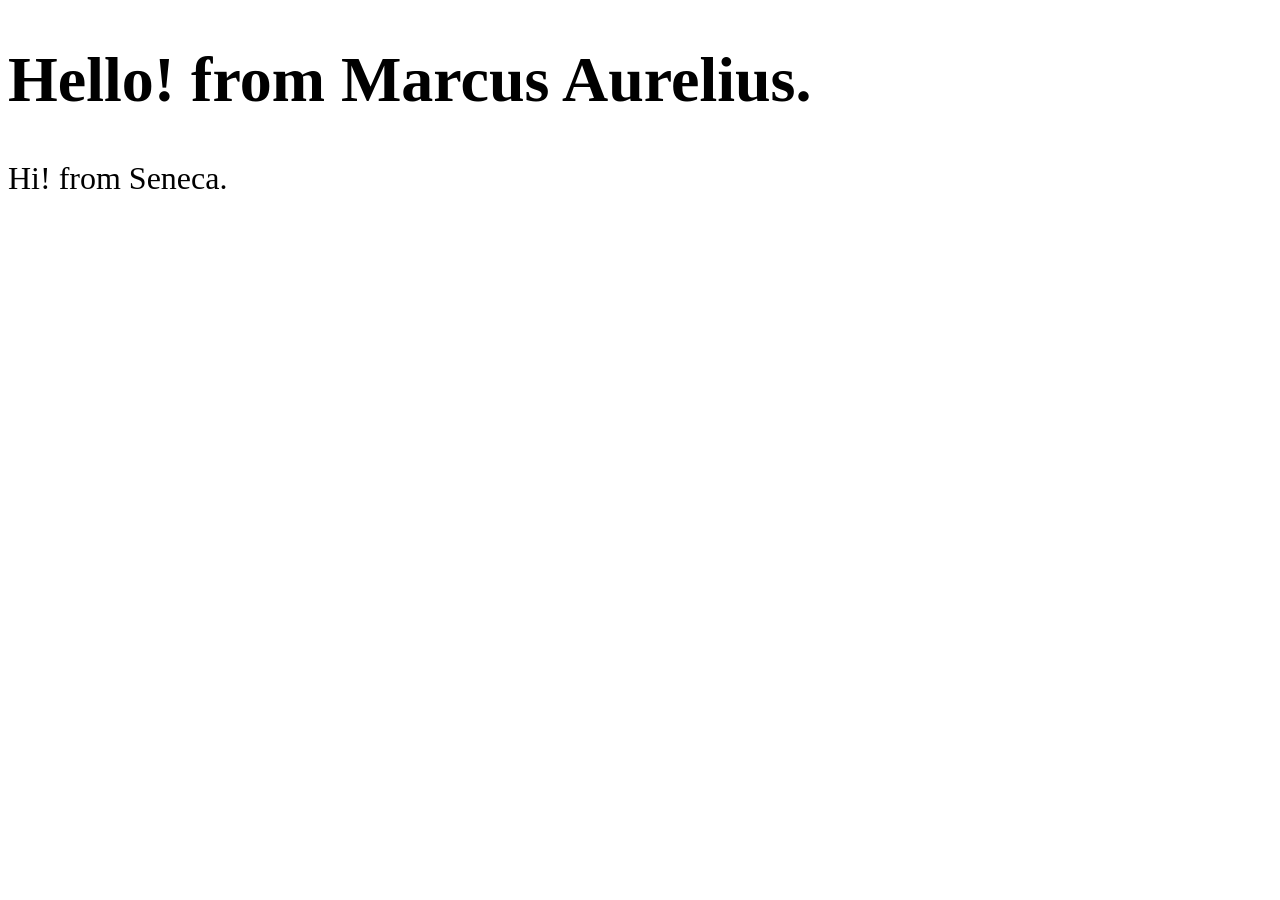
<file: Lesson 1/index.html>
<!DOCTYPE html>
<html lang="en">
<head>
    <meta charset="UTF-8">
    <meta name="viewport" content="width=device-width, initial-scale=1.0">
    <title>Lesson 1</title>
    <link rel="stylesheet" href="style.css">
</head>
<body>
    <h1 id="myH1"></h1>
    <p id="myP"></p>
    <script src="index.js"></script>
</body>
</html>
</file>
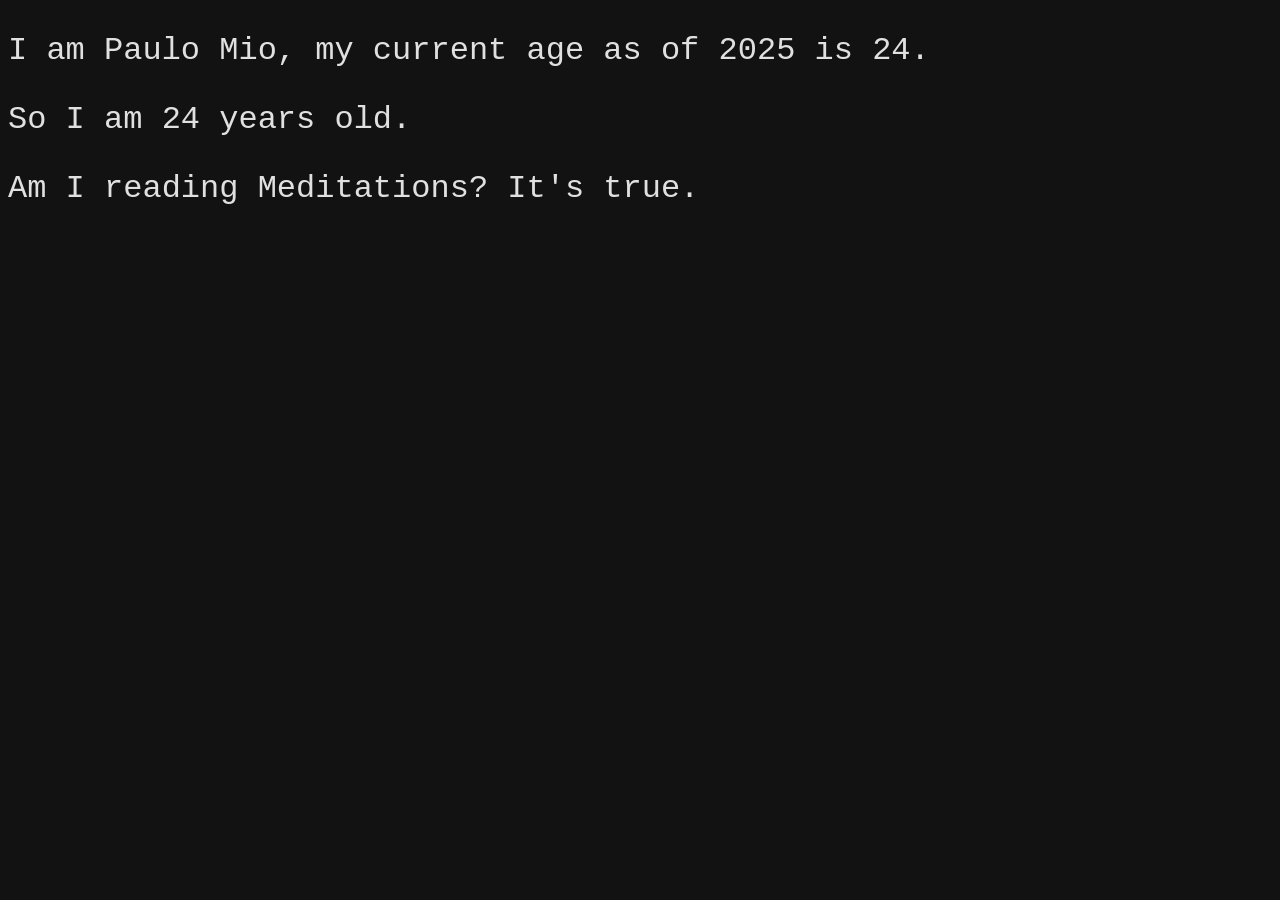
<file: Lesson 2/index.html>
<!DOCTYPE html>
<html lang="en">
<head>
    <meta charset="UTF-8">
    <meta name="viewport" content="width=device-width, initial-scale=1.0">
    <title>Lesson 2</title>
    <link rel="stylesheet" href="style.css">
</head>
<body>
    <p id="p1"></p>
    <p id="p2"></p>
    <p id="p3"></p>


    <script src="index.js"></script>
</body>
</html>
</file>
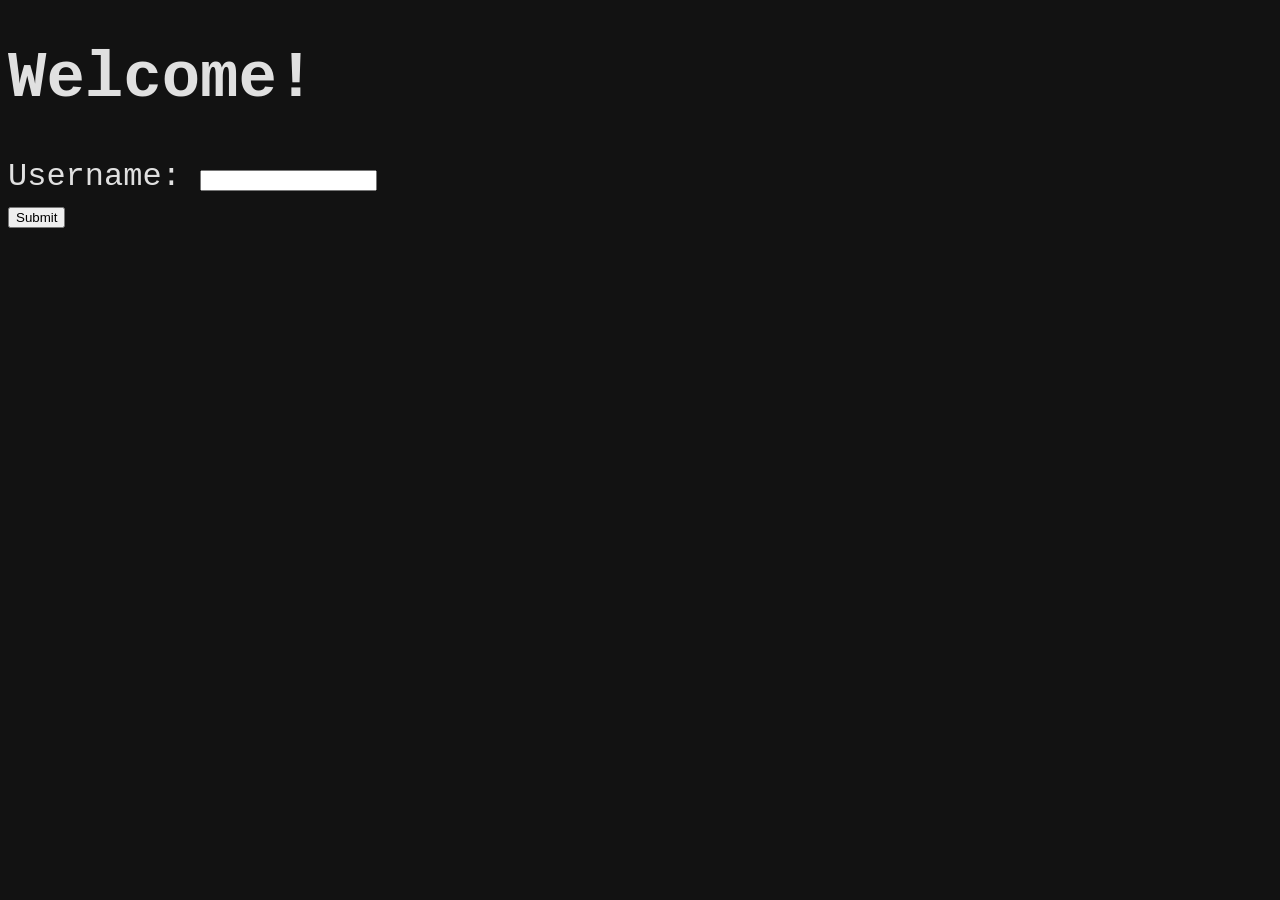
<file: Lesson 4/index.html>
<!DOCTYPE html>
<html lang="en">
<head>
    <meta charset="UTF-8">
    <meta name="viewport" content="width=device-width, initial-scale=1.0">
    <title>Lesson 4</title>
    <link rel="stylesheet" href="style.css">
</head>
<body>
    <h1 id="myH1">Welcome!</h1>

    <label for="">Username:</label>
    <input type="text" id="myText"><br>
    <button id="mySubmit">Submit</button>

    <script src="index.js"></script>
</body>
</html>
</file>
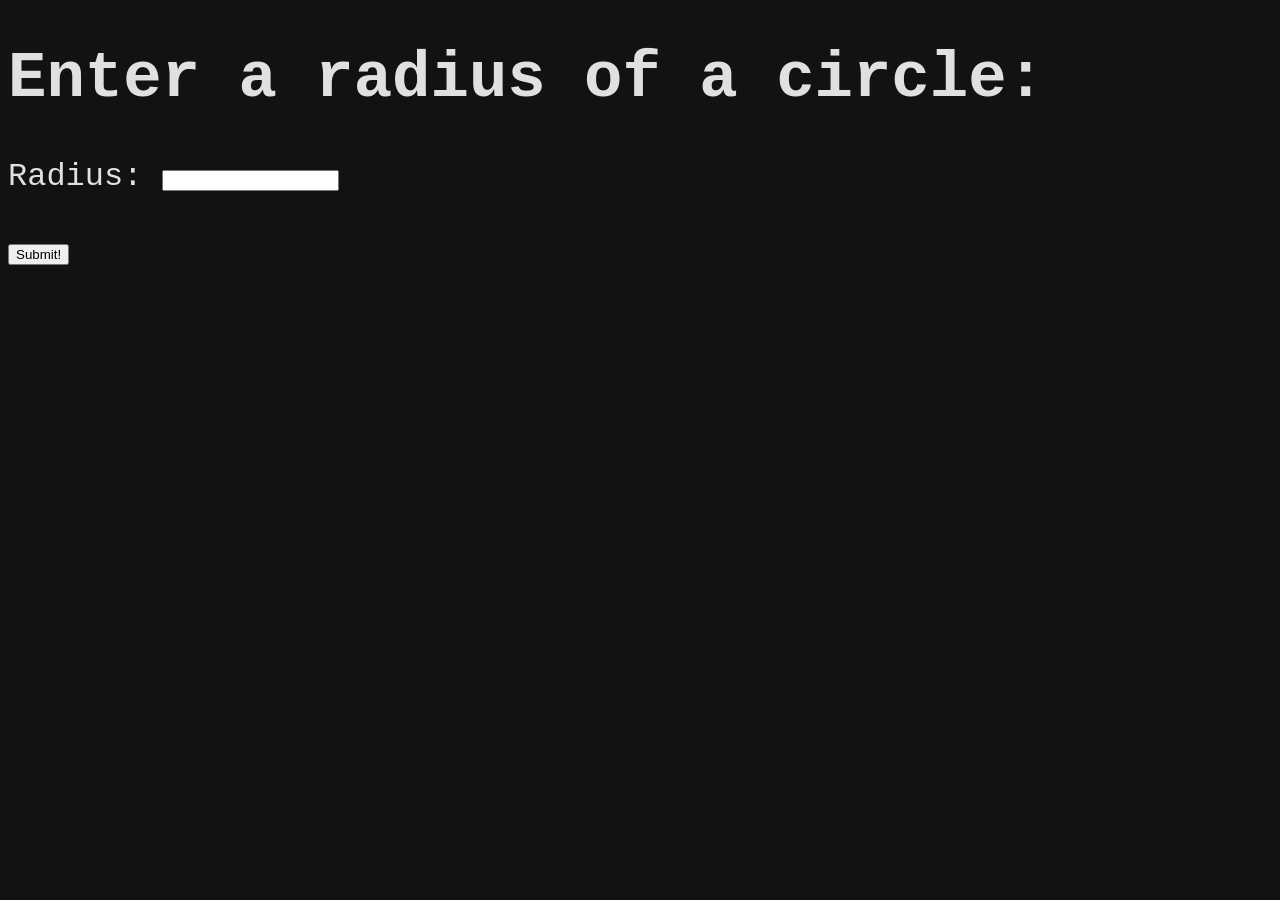
<file: Lesson 6/index.html>
<!DOCTYPE html>
<html lang="en">
<head>
    <meta charset="UTF-8">
    <meta name="viewport" content="width=device-width, initial-scale=1.0">
    <title>Lesson 6</title>
    <link rel="stylesheet" href="style.css">
</head>
<body>
    <h1 id="myH1">Enter a radius of a circle: </h1>
    <label>Radius:</label>
    <input type="text" id="myText"><br><br>
    <button id="mySubmit">Submit!</button>

    <h3 id="myH3"></h3>

    <script src="index.js"></script>
</body>
</html>
</file>
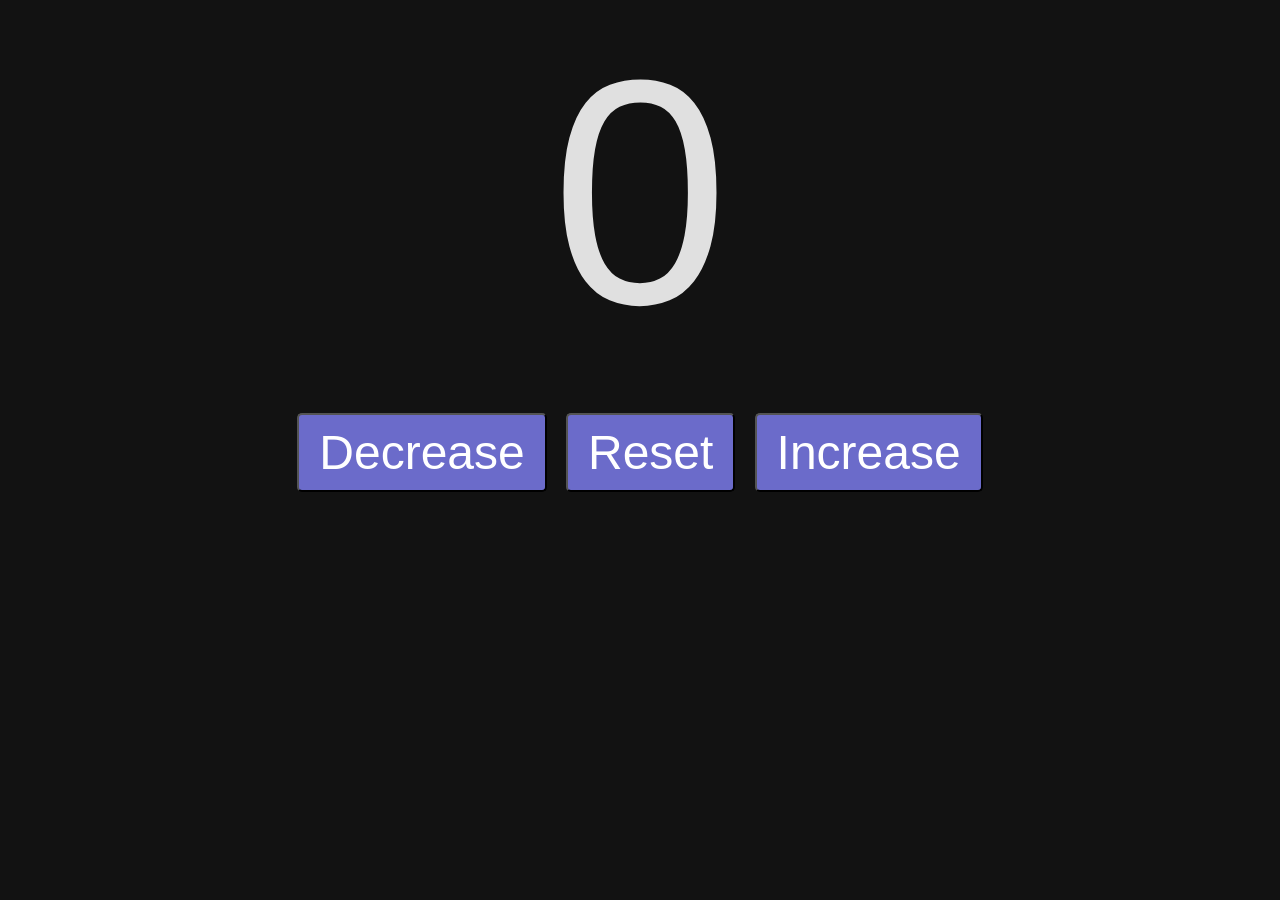
<file: Lesson 7/index.html>
<!DOCTYPE html>
<html lang="en">
<head>
    <meta charset="UTF-8">
    <meta name="viewport" content="width=device-width, initial-scale=1.0">
    <title>Lesson 7</title>
    <link rel="stylesheet" href="style.css">
</head>
<body>
    <label id="countLabel">0</label><br>
    <div id="btnContainer">
        <button id="decreaseBtn" class="buttons">Decrease</button>
    <button id="resetBtn" class="buttons">Reset</button>
    <button id="increaseBtn" class="buttons">Increase</button>
    </div>

    <script src="index.js"></script>
</body>
</html>
</file>
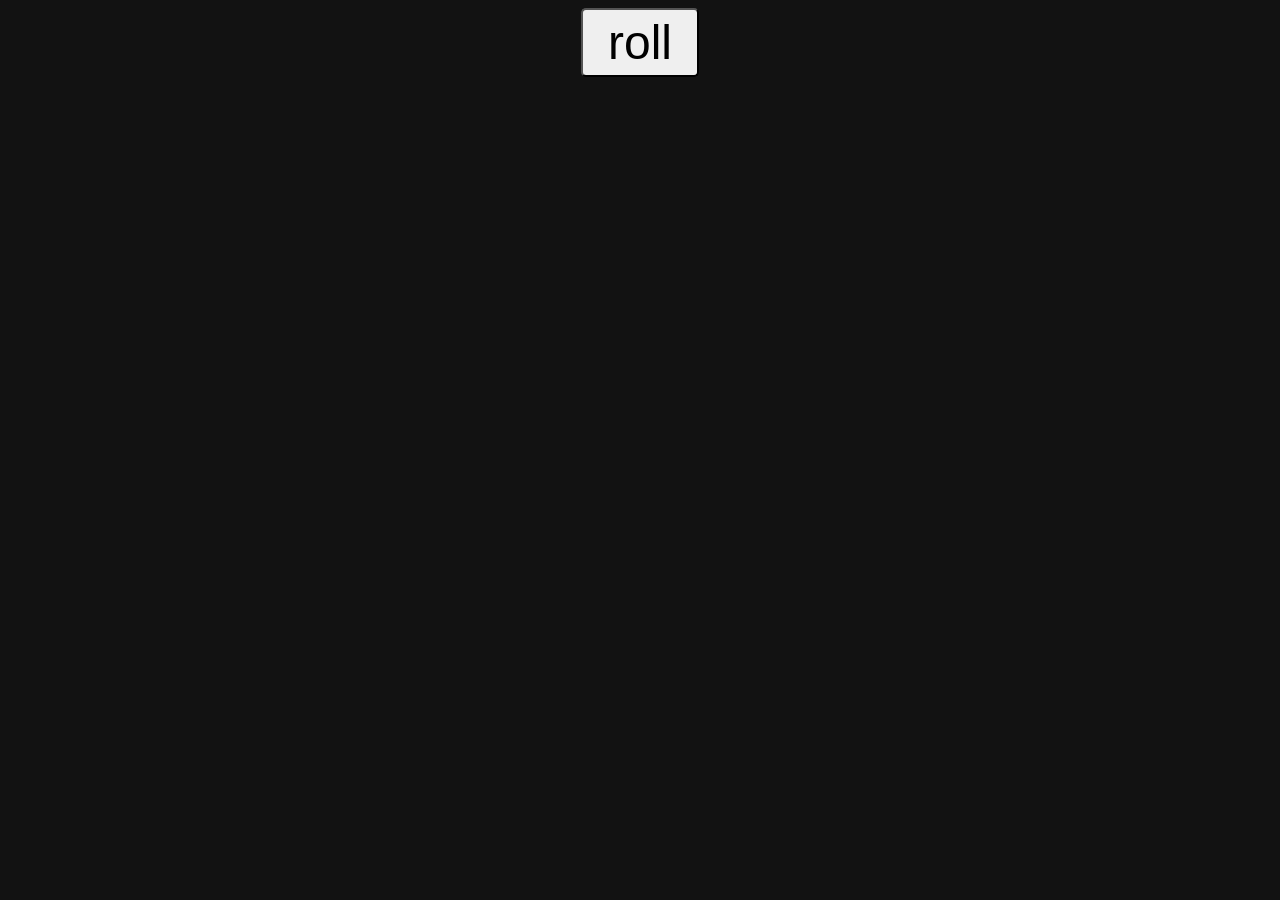
<file: Lesson 9/index.html>
<!DOCTYPE html>
<html lang="en">
<head>
    <meta charset="UTF-8">
    <meta name="viewport" content="width=device-width, initial-scale=1.0">
    <title>Lesson 9</title>
    <link rel="stylesheet" href="style.css">
</head>
<body>
    <button id="myButton">roll</button><br>
    <label id="myLabel1" class="myLabels"></label>
    <label id="myLabel2" class="myLabels"></label>
    <label id="myLabel3" class="myLabels"></label>

    <script src="index.js"></script>
</body>
</html>
</file>
<file: Lesson 1/style.css>
body {
    font-family: Verdana;
    font-size: 2em;
}
</file>
<file: Lesson 2/style.css>
body {
    font-family: 'Courier New', Courier, monospace;
    font-size: 2em;
    background-color: #121212; /* dark gray-black, easier on eyes */
    color: #e0e0e0;            /* soft light gray for text */
}
</file>
<file: Lesson 4/style.css>
body {
    font-family: 'Courier New', Courier, monospace;
    font-size: 2em;
    background-color: #121212; /* dark gray-black, easier on eyes */
    color: #e0e0e0;            /* soft light gray for text */
}
</file>
<file: Lesson 6/style.css>
body {
    font-family: 'Courier New', Courier, monospace;
    font-size: 2em;
    background-color: #121212; /* dark gray-black, easier on eyes */
    color: #e0e0e0;            /* soft light gray for text */
}
</file>
<file: Lesson 7/style.css>
body{
    font-family: 'Courier New', Courier, monospace;
    font-size: 2em;
    background-color: #121212; /* dark gray-black, easier on eyes */
    color: #e0e0e0;            /* soft light gray for text */
}

#countLabel{
    display: block;
    text-align: center;
    font-size: 10em;
    font-family: Helvetica;
}

#btnContainer{
    text-align: center;
}

.buttons{
    padding: 10px 20px;
    font-size: 1.5em;
    color: white;
    background-color: rgb(107, 107, 202);
    border-radius: 5px;
    cursor: pointer;
    transition: background-color 0.25s; 
}
.buttons:hover{
    background-color: rgb(59, 59, 141);
}
</file>
<file: Lesson 9/style.css>
body {
    font-family: verdana;
    text-align: center;
    background-color: #121212; /* dark gray-black, easier on eyes */
    color: #e0e0e0;            /* soft light gray for text */
}
#myButton {
    font-size: 3em;
    padding: 5px 25px;
    border-radius: 5px;
}
#myLabel {
    font-size: 3em;
}
</file>
